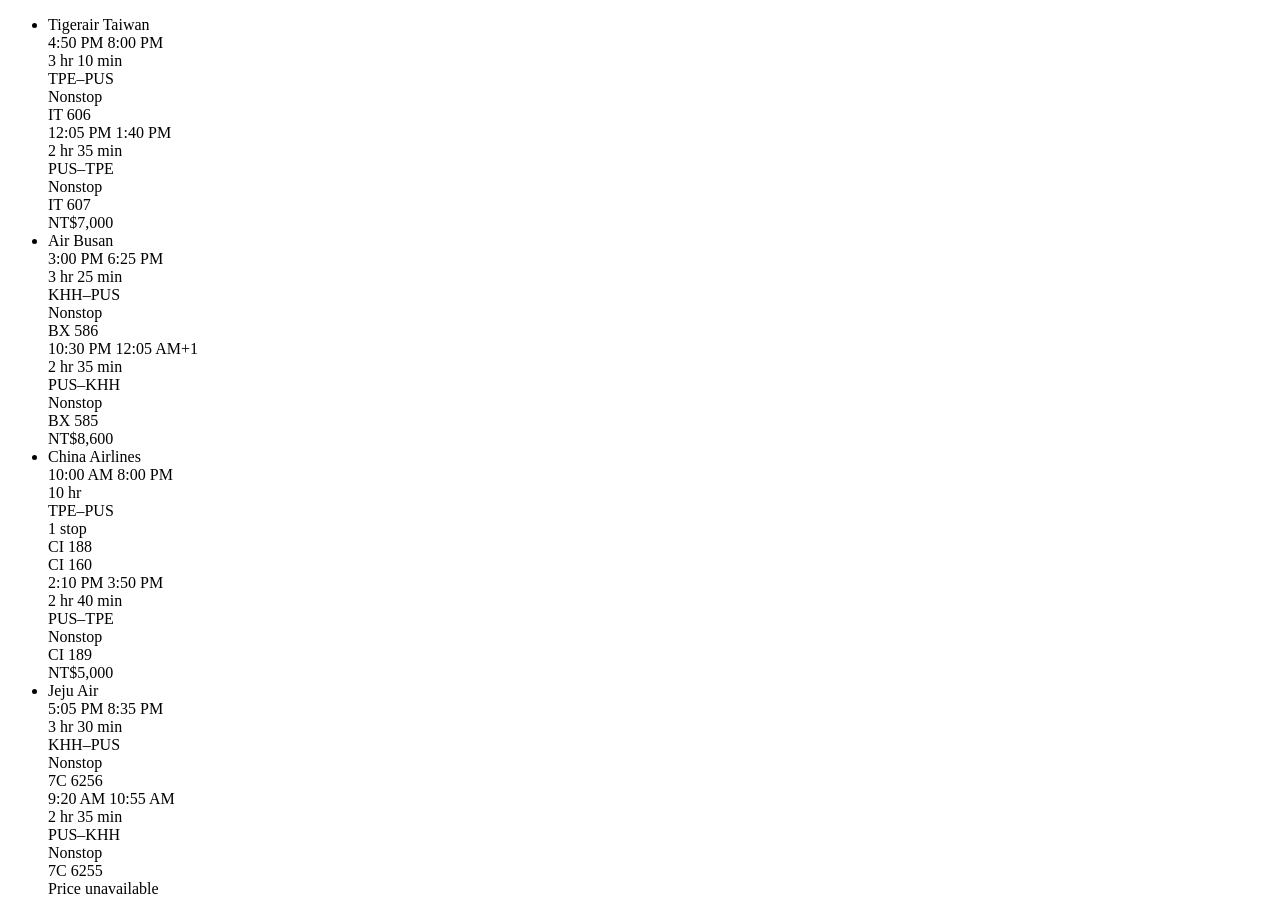
<file: tests/fixtures/playwright_gf_roundtrip_tpe_pus.html>
<!doctype html>
<!-- Playwright 渲染後的 Google Flights 來回結果頁（第一階段用的最小樣本）。
     只保留 parse_result_html() 會讀到的節點；class 名稱與 aria-label 依 Google Flights
     實際 DOM 命名，尚未對線上頁面校正，第二階段要用真實 capture 覆蓋這份 fixture。 -->
<html><body>
<div class="gws-flights-results__result-list">
<ul>

  <!-- 來回直飛：去程 IT606、回程 IT607 -->
  <li class="pIav2d">
    <div class="sSHqwe tPgKwe ogfYpf"><span>Tigerair Taiwan</span></div>
    <div class="QS0io">
      <span class="mv1WYe" aria-label="Departure time: 4:50 PM."><span>4:50 PM</span></span>
      <span class="mv1WYe" aria-label="Arrival time: 8:00 PM."><span>8:00 PM</span></span>
      <div class="gvkrdb AdWm1c tPgKwe ogfYpf">3 hr 10 min</div>
      <div class="EfT7Ae"><span class="ogfYpf">TPE</span>–<span class="ogfYpf">PUS</span></div>
      <div class="VG3hNb">Nonstop</div>
      <div class="Xsgmwe">IT 606</div>
    </div>
    <div class="QS0io">
      <span class="mv1WYe" aria-label="Departure time: 12:05 PM."><span>12:05 PM</span></span>
      <span class="mv1WYe" aria-label="Arrival time: 1:40 PM."><span>1:40 PM</span></span>
      <div class="gvkrdb AdWm1c tPgKwe ogfYpf">2 hr 35 min</div>
      <div class="EfT7Ae"><span class="ogfYpf">PUS</span>–<span class="ogfYpf">TPE</span></div>
      <div class="VG3hNb">Nonstop</div>
      <div class="Xsgmwe">IT 607</div>
    </div>
    <div class="YMlIz FpEdX"><span aria-label="7000 New Taiwan dollars">NT$7,000</span></div>
  </li>

  <!-- 來回直飛：回程跨日抵達（+1），驗證日界標記不會混進時間 -->
  <li class="pIav2d">
    <div class="sSHqwe tPgKwe ogfYpf"><span>Air Busan</span></div>
    <div class="QS0io">
      <span class="mv1WYe" aria-label="Departure time: 3:00 PM."><span>3:00 PM</span></span>
      <span class="mv1WYe" aria-label="Arrival time: 6:25 PM."><span>6:25 PM</span></span>
      <div class="gvkrdb AdWm1c tPgKwe ogfYpf">3 hr 25 min</div>
      <div class="EfT7Ae"><span class="ogfYpf">KHH</span>–<span class="ogfYpf">PUS</span></div>
      <div class="VG3hNb">Nonstop</div>
      <div class="Xsgmwe">BX 586</div>
    </div>
    <div class="QS0io">
      <span class="mv1WYe" aria-label="Departure time: 10:30 PM."><span>10:30 PM</span></span>
      <span class="mv1WYe" aria-label="Arrival time: 12:05 AM+1."><span>12:05 AM+1</span></span>
      <div class="gvkrdb AdWm1c tPgKwe ogfYpf">2 hr 35 min</div>
      <div class="EfT7Ae"><span class="ogfYpf">PUS</span>–<span class="ogfYpf">KHH</span></div>
      <div class="VG3hNb">Nonstop</div>
      <div class="Xsgmwe">BX 585</div>
    </div>
    <div class="YMlIz FpEdX"><span aria-label="8600 New Taiwan dollars">NT$8,600</span></div>
  </li>

  <!-- 去程轉機一次：解析得出 stops=1，由呼叫端的直飛條件排除 -->
  <li class="pIav2d">
    <div class="sSHqwe tPgKwe ogfYpf"><span>China Airlines</span></div>
    <div class="QS0io">
      <span class="mv1WYe" aria-label="Departure time: 10:00 AM."><span>10:00 AM</span></span>
      <span class="mv1WYe" aria-label="Arrival time: 8:00 PM."><span>8:00 PM</span></span>
      <div class="gvkrdb AdWm1c tPgKwe ogfYpf">10 hr</div>
      <div class="EfT7Ae"><span class="ogfYpf">TPE</span>–<span class="ogfYpf">PUS</span></div>
      <div class="VG3hNb">1 stop</div>
      <div class="Xsgmwe">CI 188</div>
      <div class="Xsgmwe">CI 160</div>
    </div>
    <div class="QS0io">
      <span class="mv1WYe" aria-label="Departure time: 2:10 PM."><span>2:10 PM</span></span>
      <span class="mv1WYe" aria-label="Arrival time: 3:50 PM."><span>3:50 PM</span></span>
      <div class="gvkrdb AdWm1c tPgKwe ogfYpf">2 hr 40 min</div>
      <div class="EfT7Ae"><span class="ogfYpf">PUS</span>–<span class="ogfYpf">TPE</span></div>
      <div class="VG3hNb">Nonstop</div>
      <div class="Xsgmwe">CI 189</div>
    </div>
    <div class="YMlIz FpEdX"><span aria-label="5000 New Taiwan dollars">NT$5,000</span></div>
  </li>

  <!-- 沒有價格的列（頁面顯示 Price unavailable）：整列略過，不用 0 或推估值填補 -->
  <li class="pIav2d">
    <div class="sSHqwe tPgKwe ogfYpf"><span>Jeju Air</span></div>
    <div class="QS0io">
      <span class="mv1WYe" aria-label="Departure time: 5:05 PM."><span>5:05 PM</span></span>
      <span class="mv1WYe" aria-label="Arrival time: 8:35 PM."><span>8:35 PM</span></span>
      <div class="gvkrdb AdWm1c tPgKwe ogfYpf">3 hr 30 min</div>
      <div class="EfT7Ae"><span class="ogfYpf">KHH</span>–<span class="ogfYpf">PUS</span></div>
      <div class="VG3hNb">Nonstop</div>
      <div class="Xsgmwe">7C 6256</div>
    </div>
    <div class="QS0io">
      <span class="mv1WYe" aria-label="Departure time: 9:20 AM."><span>9:20 AM</span></span>
      <span class="mv1WYe" aria-label="Arrival time: 10:55 AM."><span>10:55 AM</span></span>
      <div class="gvkrdb AdWm1c tPgKwe ogfYpf">2 hr 35 min</div>
      <div class="EfT7Ae"><span class="ogfYpf">PUS</span>–<span class="ogfYpf">KHH</span></div>
      <div class="VG3hNb">Nonstop</div>
      <div class="Xsgmwe">7C 6255</div>
    </div>
    <div class="YMlIz FpEdX"><span>Price unavailable</span></div>
  </li>

</ul>
</div>
</body></html>
</file>
